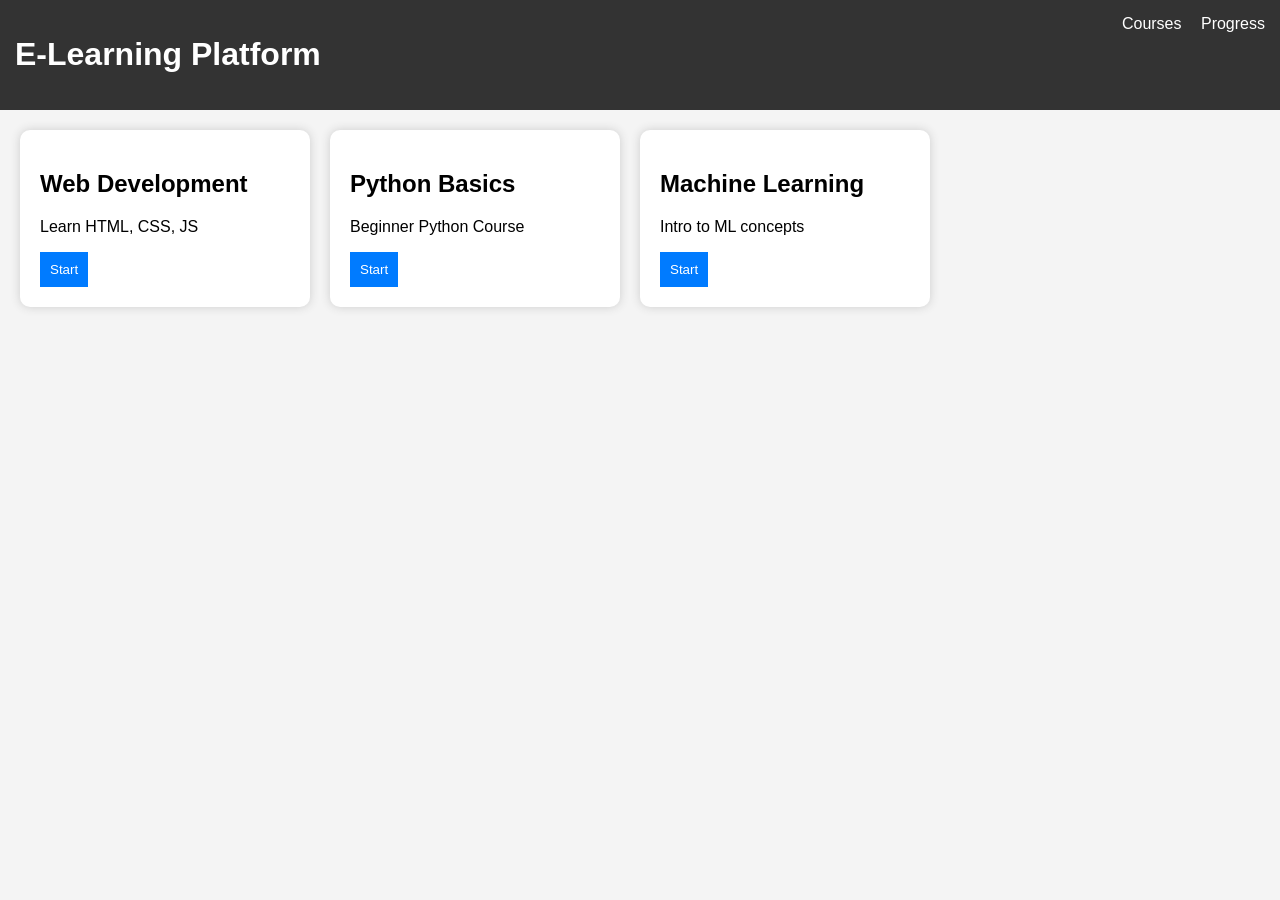
<file: index.html>
<!DOCTYPE html>
<html lang="en">
<head>
  <meta charset="UTF-8">
  <title>E-Learning Platform</title>
  <link rel="stylesheet" href="style.css">
</head>
<body>

<header>
  <h1>E-Learning Platform</h1>
  <nav>
    <a href="index.html">Courses</a>
    <a href="progress.html">Progress</a>
  </nav>
</header>

<section class="course-container">

  <div class="course-card">
    <h2>Web Development</h2>
    <p>Learn HTML, CSS, JS</p>
    <button onclick="openCourse('Web Development')">Start</button>
  </div>

  <div class="course-card">
    <h2>Python Basics</h2>
    <p>Beginner Python Course</p>
    <button onclick="openCourse('Python Basics')">Start</button>
  </div>

  <div class="course-card">
    <h2>Machine Learning</h2>
    <p>Intro to ML concepts</p>
    <button onclick="openCourse('Machine Learning')">Start</button>
  </div>

</section>

<script src="script.js"></script>
</body>
</html>
</file>
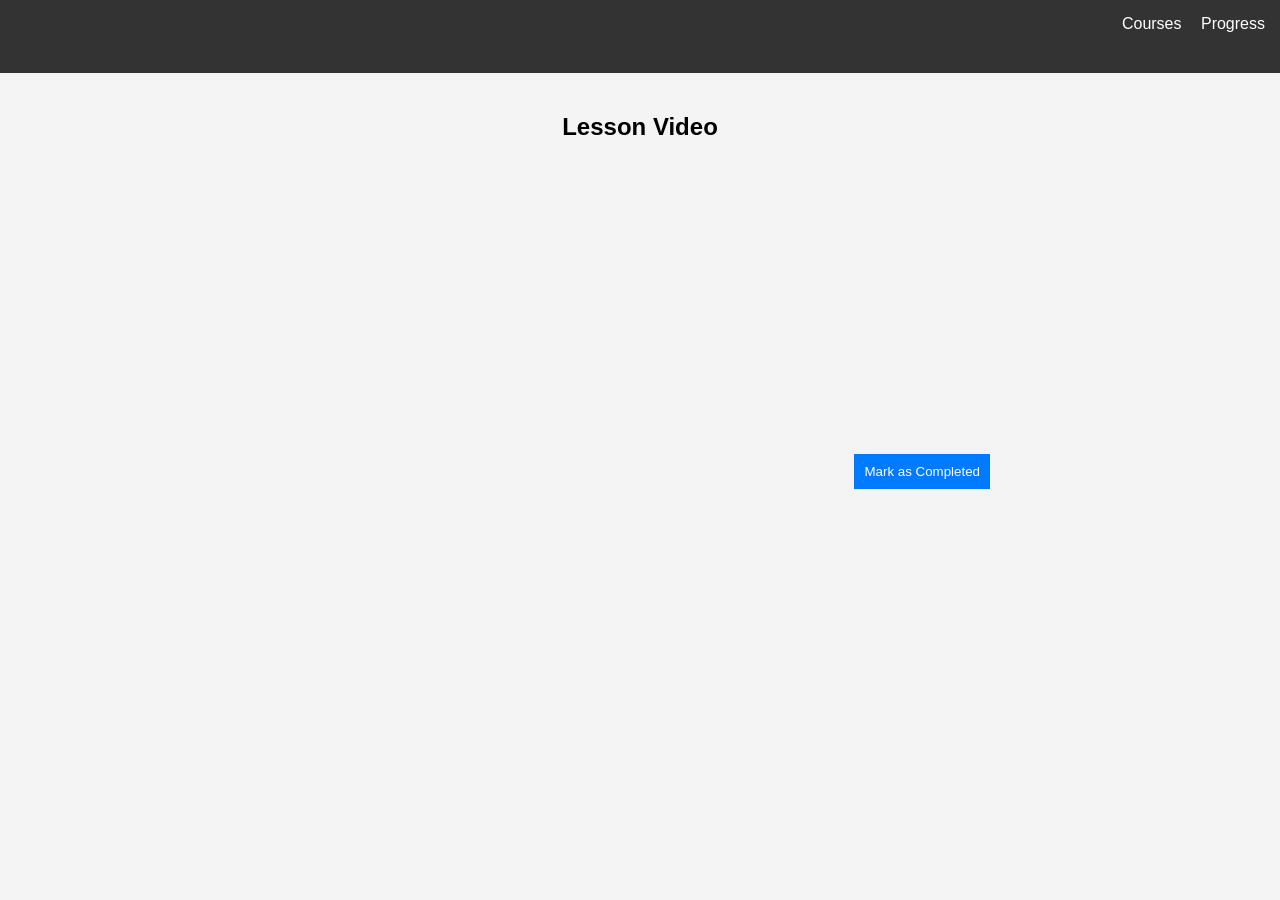
<file: course.html>
<!DOCTYPE html>
<html lang="en">
<head>
  <meta charset="UTF-8">
  <title>Course</title>
  <link rel="stylesheet" href="style.css">
</head>
<body>

<header>
  <h1 id="courseTitle">Course</h1>
  <nav>
    <a href="index.html">Courses</a>
    <a href="progress.html">Progress</a>
  </nav>
</header>

<section class="video-section">
  <h2>Lesson Video</h2>

  <iframe width="560" height="315"
    src="https://www.youtube.com/embed/UB1O30fR-EE"
    frameborder="0" allowfullscreen>
  </iframe>

  <button onclick="markComplete()">Mark as Completed</button>
</section>

<script src="script.js"></script>
</body>
</html>
</file>
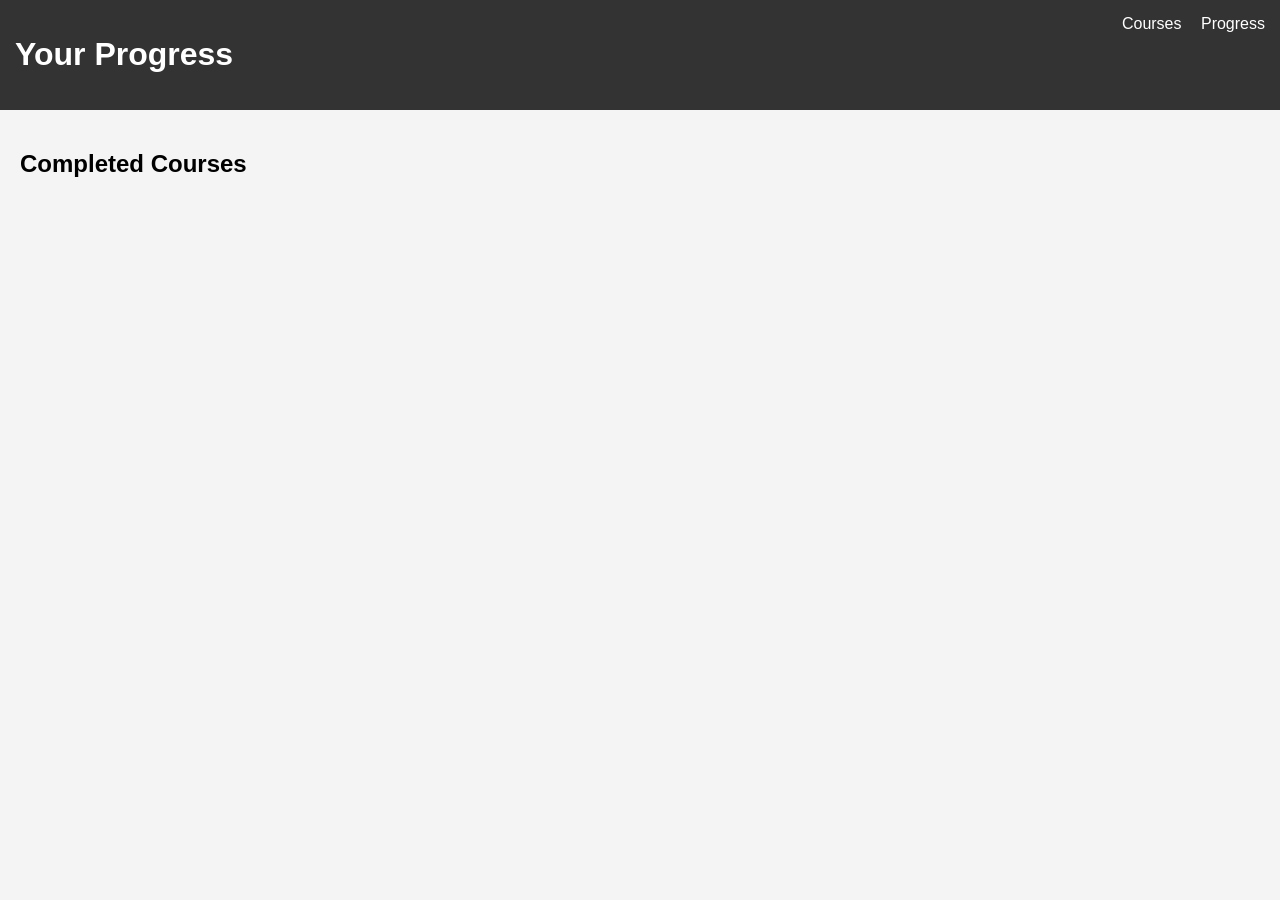
<file: progress.html>
<!DOCTYPE html>
<html lang="en">
<head>
  <meta charset="UTF-8">
  <title>Progress</title>
  <link rel="stylesheet" href="style.css">
</head>
<body>

<header>
  <h1>Your Progress</h1>
  <nav>
    <a href="index.html">Courses</a>
    <a href="progress.html">Progress</a>
  </nav>
</header>

<section class="progress-section">
  <h2>Completed Courses</h2>
  <ul id="progressList"></ul>
</section>

<script src="script.js"></script>
</body>
</html>
</file>
<file: style.css>
body {
  font-family: Arial;
  margin: 0;
  background: #f4f4f4;
}

header {
  background: #333;
  color: white;
  padding: 15px;
  display: flex;
  justify-content: space-between;
}

nav a {
  color: white;
  margin-left: 15px;
  text-decoration: none;
}

.course-container {
  display: flex;
  gap: 20px;
  padding: 20px;
  flex-wrap: wrap;
}

.course-card {
  background: white;
  padding: 20px;
  width: 250px;
  box-shadow: 0 0 10px #ccc;
  border-radius: 10px;
}

button {
  background: #007BFF;
  color: white;
  border: none;
  padding: 10px;
  cursor: pointer;
}

.video-section {
  padding: 20px;
  text-align: center;
}

.progress-section {
  padding: 20px;
}
</file>
